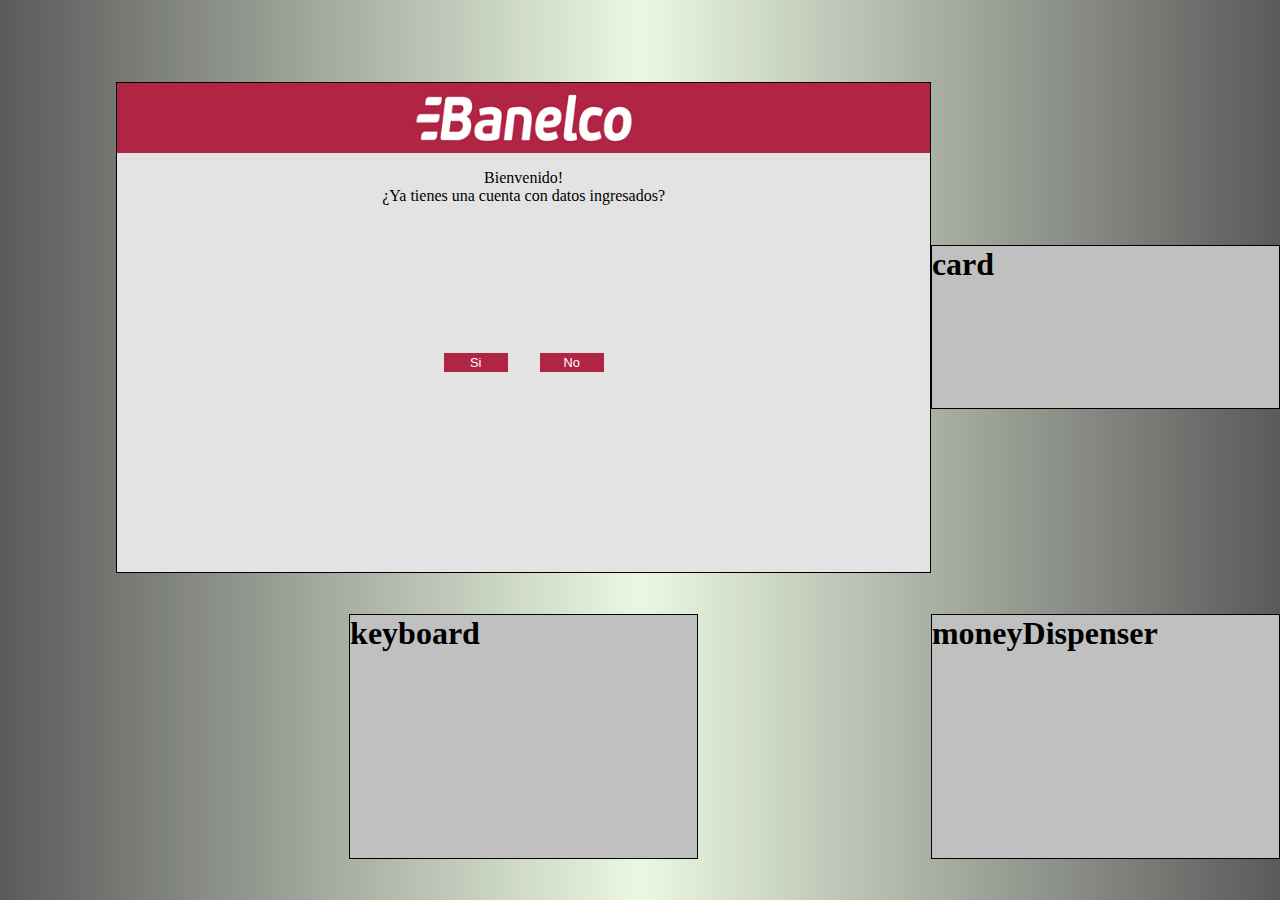
<file: Entrega Final - Simulador Cajero Automático/index.html>
<!DOCTYPE html>
<html lang="en">

<head>
    <meta charset="UTF-8">
    <meta http-equiv="X-UA-Compatible" content="IE=edge">
    <meta name="viewport" content="width=device-width, initial-scale=1.0">
    <link rel="stylesheet" href="./css/style.css">
    <title>Cajero Automático | Banelco</title>
</head>

<body>
    <main>
        <div class="ATM__container">
            <section class="screen__container">
                <div class="banner__container">
                    <img src="./img/banelcoLogo.png" alt="banelco logo" class="logo">
                </div>
                <!-- Primer Página -->
                <div id="text __primerPag" class="text __primerPag">
                    <p>Bienvenido!</p>
                    <p>¿Ya tienes una cuenta con datos ingresados? </p>
                </div>
                <div class="btn__container" id="btn__container">
                    <form id="btn __si">
                        <input type="submit" value="Si"></input>
                    </form>
                    <button type="submit" id="btn __no">No</button>
                </div>
                <!-- Segunda Página -->
                <form id="userForm" class="registerForm">
                    <input type="text" placeholder="Nombre">
                    <input type="email" placeholder="Email">
                    <input type="text" placeholder="Saldo">
                    <button type="submit">Registrar</button>
                </form>
                <!-- Tercer Página -->
                <div class="tercerPag __container" id="tercerPag">
                    <div id="text __tercerPag" class="text __tercerPag">
                        <p>Bienvenido NOMBRE DEL USUARIO</p>
                    </div>
                    <div class="operaciones __container" id="agregar">
                        <button type="submit" id="__agregarbtn" value="1">Depositar saldo</button>
                    </div>
                    <div class="operaciones __container" id="consultar">
                        <button type="submit" id="__consultarbtn">Consultar saldo</button>
                    </div>
                    <div class="operaciones __container" id="retirar">
                        <button type="submit" id="__retirarbtn">Retirar un monto</button>
                    </div>
                    <div class="operaciones __container" id="salir">
                        <form action="">
                            <button type="submit" id="__salirbtn">Salir</button>
                        </form>
                    </div>
                </div>
                <!-- Cuarta Página -->

                <div class="cuartaPag __container" id="cuartaPag">
                    <div id="text __cuartaPag" class="text __cuartaPag">
                        <p>MENSAJE PARA EL USUARIO RESPECTO A LA OPERACION</p>
                    </div>
                    <form action="" class="__form" id="operacionForm">
                        <input type="text" name="agregarRetirar" id="agregarRetirar">
                        <button type="submit">Confirmar</button>
                    </form>
                </div>

                <!-- Quinta Página (resultados) -->
                <div class="quintaPag __container" id="quintaPag">
                    <div id="text __quintaPag" class="text __quintaPag">
                        <p>MENSAJE PARA EL USUARIO RESPECTO A LA OPERACION</p>
                    </div>
                    <form action="" class="__form" id="salidaForm">
                        <input type="button" value="Si" name="reiniciar" id="btn __reiniciar">
                        <button type="submit" id="btn __salir">Salir</button>
                    </form>
                </div>
            </section>
            <section class="keyboard__container">
                <h1>keyboard</h1>
            </section>
            <section class="card__container">
                <h1>card</h1>
            </section>
            <section class="moneyDispenser__container">
                <h1>moneyDispenser</h1>
            </section>
        </div>
    </main>
    <script src="./script.js"></script>
</body>

</html>
</file>
<file: Entrega Final - Simulador Cajero Automático/css/style.css>
* {
  margin: 0;
  padding: 0;
  box-sizing: border-box;
  border: none;
  text-decoration: none;
  list-style: none;
  outline: none;
}

.ATM__container {
  display: grid;
  height: 100vh;
  width: 100vw;
  grid-template-columns: 1fr 2fr 3fr 2fr 3fr;
  grid-template-rows: 1fr 2fr 2fr 2fr 0.5fr 3fr 0.5fr;
  background: linear-gradient(0.25turn, rgb(90, 90, 90), #ebf8e1, rgb(90, 90, 90));
}
.ATM__container .screen__container {
  display: grid;
  grid-template-columns: 1fr 1fr;
  grid-template-rows: 1fr 2fr 2fr 2fr;
  border: 1px solid black;
  background-color: rgb(227, 227, 227);
  grid-column: 2/5;
  grid-row: 2/5;
}
.ATM__container .screen__container .banner__container {
  display: flex;
  grid-row: 1/2;
  grid-column: 1/3;
  height: 100%;
  width: auto;
  justify-content: center;
  background-color: rgb(176, 36, 68);
}
.ATM__container .screen__container .banner__container .logo {
  width: 30%;
}
.ATM__container .screen__container .banner__container .banco__name {
  display: flex;
  align-items: center;
}
.ATM__container .screen__container .btn__container {
  grid-row: 3/4;
  grid-column: 1/3;
  display: flex;
  justify-content: center;
  align-items: center;
}
.ATM__container .screen__container .btn__container input {
  background-color: rgb(176, 36, 68);
  color: white;
  align-content: center;
  width: 4rem;
  height: 1.2rem;
  font-size: 0.8rem;
  margin-right: 1rem;
}
.ATM__container .screen__container .btn__container button {
  background-color: rgb(176, 36, 68);
  color: white;
  align-content: center;
  width: 4rem;
  height: 1.2rem;
  font-size: 0.8rem;
  margin-left: 1rem;
}
.ATM__container .screen__container .registerForm {
  grid-column: 1/3;
  grid-row: 3/5;
  justify-self: center;
}
.ATM__container .screen__container .registerForm input,
.ATM__container .screen__container .registerForm button {
  display: flex;
  flex-direction: column;
  margin: 0.5rem;
  text-align: center;
  align-items: center;
  padding: 0.3rem;
}
.ATM__container .screen__container .text {
  text-align: center;
  justify-content: center;
  padding: 1rem;
}
.ATM__container .screen__container .text.__primerPag {
  grid-row: 2/3;
  grid-column: 1/3;
}
.ATM__container .screen__container .text.__tercerPag {
  grid-row: 1/2;
  grid-column: 1/3;
}
.ATM__container .screen__container #userForm {
  display: none;
}
.ATM__container .screen__container #tercerPag {
  display: none;
  grid-column: 1/3;
  grid-row: 2/5;
  grid-template-columns: 1fr 1fr;
  grid-template-rows: 1fr 1fr 1fr;
}
.ATM__container .screen__container #cuartaPag {
  display: none;
  grid-column: 1/3;
  grid-row: 2/5;
  grid-template-rows: 3fr 1fr;
}
.ATM__container .screen__container #quintaPag {
  display: none;
  grid-column: 1/3;
  grid-row: 2/5;
  grid-template-rows: 3fr 1fr;
}
.ATM__container .keyboard__container {
  border: 1px solid black;
  background-color: silver;
  grid-column: 3/4;
  grid-row: 6/7;
}
.ATM__container .card__container {
  border: 1px solid black;
  background-color: silver;
  grid-column: 5/6;
  grid-row: 3/4;
}
.ATM__container .moneyDispenser__container {
  border: 1px solid black;
  background-color: silver;
  grid-column: 5/6;
  grid-row: 6/7;
}/*# sourceMappingURL=style.css.map */
</file>
